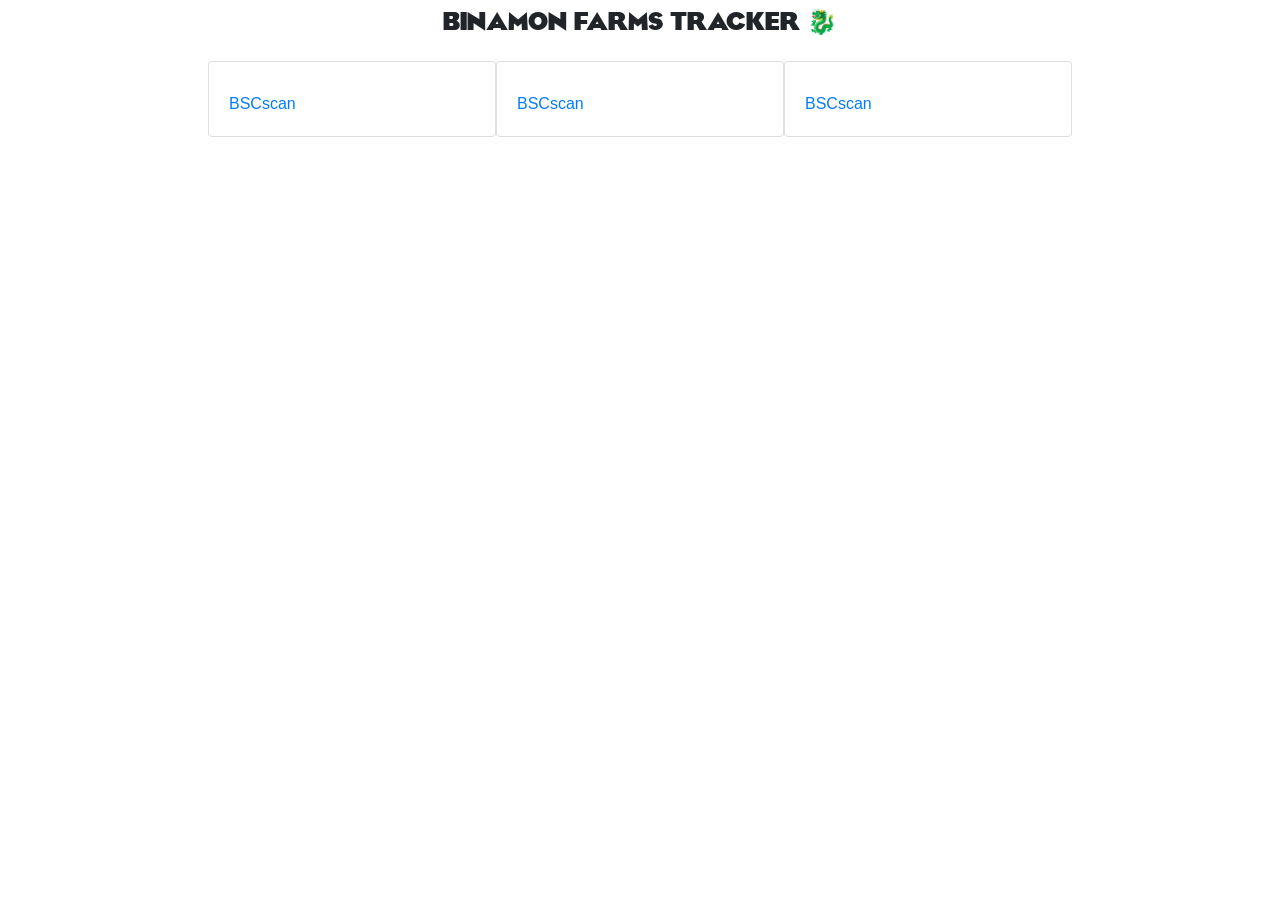
<file: index.html>
<!DOCTYPE html>
<html lang="en">
  <head>
    <meta charset="utf-8" />
    <meta name="viewport" content="width=device-width, initial-scale=1.0" />

    <title>Farms Balance Tracker</title>

    <link rel="stylesheet" href="https://stackpath.bootstrapcdn.com/bootstrap/4.3.1/css/bootstrap.min.css" integrity="sha384-ggOyR0iXCbMQv3Xipma34MD+dH/1fQ784/j6cY/iJTQUOhcWr7x9JvoRxT2MZw1T" crossorigin="anonymous">
    <link rel="stylesheet" href="CSS/styles.css">
  </head>

  <body>
    <div class="d-flex justify-content-center pt-2">
      <h1>Binamon Farms Tracker 🐉</h1> 
    </div>
    <div class=" d-flex justify-content-center row pt-3">
      <!-- Mission 1-->
      <div class="card" style="width: 18rem;">
        <div class="card-body">
          <h5 class="card-title center" id="status1"></h5>
          <h6 class="card-subtitle mb-2 text-muted" id="farm1_timeleft"></h6>
          <p class="card-text" id="farm1"></p>
          <a target="_blank" rel="noopener noreferrer" href="https://bscscan.com/address/0x4358D1b666eb6DbFc0E552164617a958904cC7BC" class="card-link">BSCscan</a>
        </div>
      </div>
      <!-- Mission 2-->
      <div class="card" style="width: 18rem;">
        <div class="card-body">
          <h5 class="card-title" id="status2"></h5>
          <h6 class="card-subtitle mb-2 text-muted" id="farm2_timeleft"></h6>
          <p class="card-text" id="farm2"></p>
          <a target="_blank" rel="noopener noreferrer" href="https://bscscan.com/address/0x6E16F55655A0bD025F9F6117c97F28745a93f52d" class="card-link">BSCscan</a>
        </div>
      </div>
      <!-- Mission 3-->
      <div class="card" style="width: 18rem;">
        <div class="card-body">
          <h5 class="card-title" id="status3"></h5>
          <h6 class="card-subtitle mb-2 text-muted" id="farm3_timeleft"></h6>
          <p class="card-text" id="farm3"></p>
          <a target="_blank" rel="noopener noreferrer" href="https://bscscan.com/address/0xC0ff1c5B24479C299072D74826cbE3b1E6ced5c9" class="card-link">BSCscan</a>
        </div>
      </div>
      <!-- Mission 4
      <div class="card" style="width: 18rem;">
        <div class="card-body">
          <h5 class="card-title" id="status18"></h5>
          <h6 class="card-subtitle mb-2 text-muted" id="mission18_timeleft"></h6>
          <p class="card-text" id="mission18"></p>
          <a target="_blank" rel="noopener noreferrer" href="" class="card-link">BSCscan</a>
        </div>
      </div>-->
    </div>

    <script src="scripts.js"></script>
  </body>
</html>
</file>
<file: CSS/styles.css>
@font-face {
  font-family: 'eloquia';
  src: url('typekiln_-_eloquiadisplay-extrabold-webfont.woff2') format('woff2'),
       url('typekiln_-_eloquiadisplay-extrabold-webfont.woff') format('woff');
  font-weight: normal;
  font-style: normal;
}
@font-face {
  font-family: 'resolutenf';
  src: url('resolute_nf_w01_regular-webfont.woff2') format('woff2'),
       url('resolute_nf_w01_regular-webfont.woff') format('woff');
  font-weight: normal;
  font-style: normal;

}

h1 {
  font-family: 'resolutenf';
  font-size: x-large;
}

h5 {
  font-family: 'eloquia';
}
</file>
